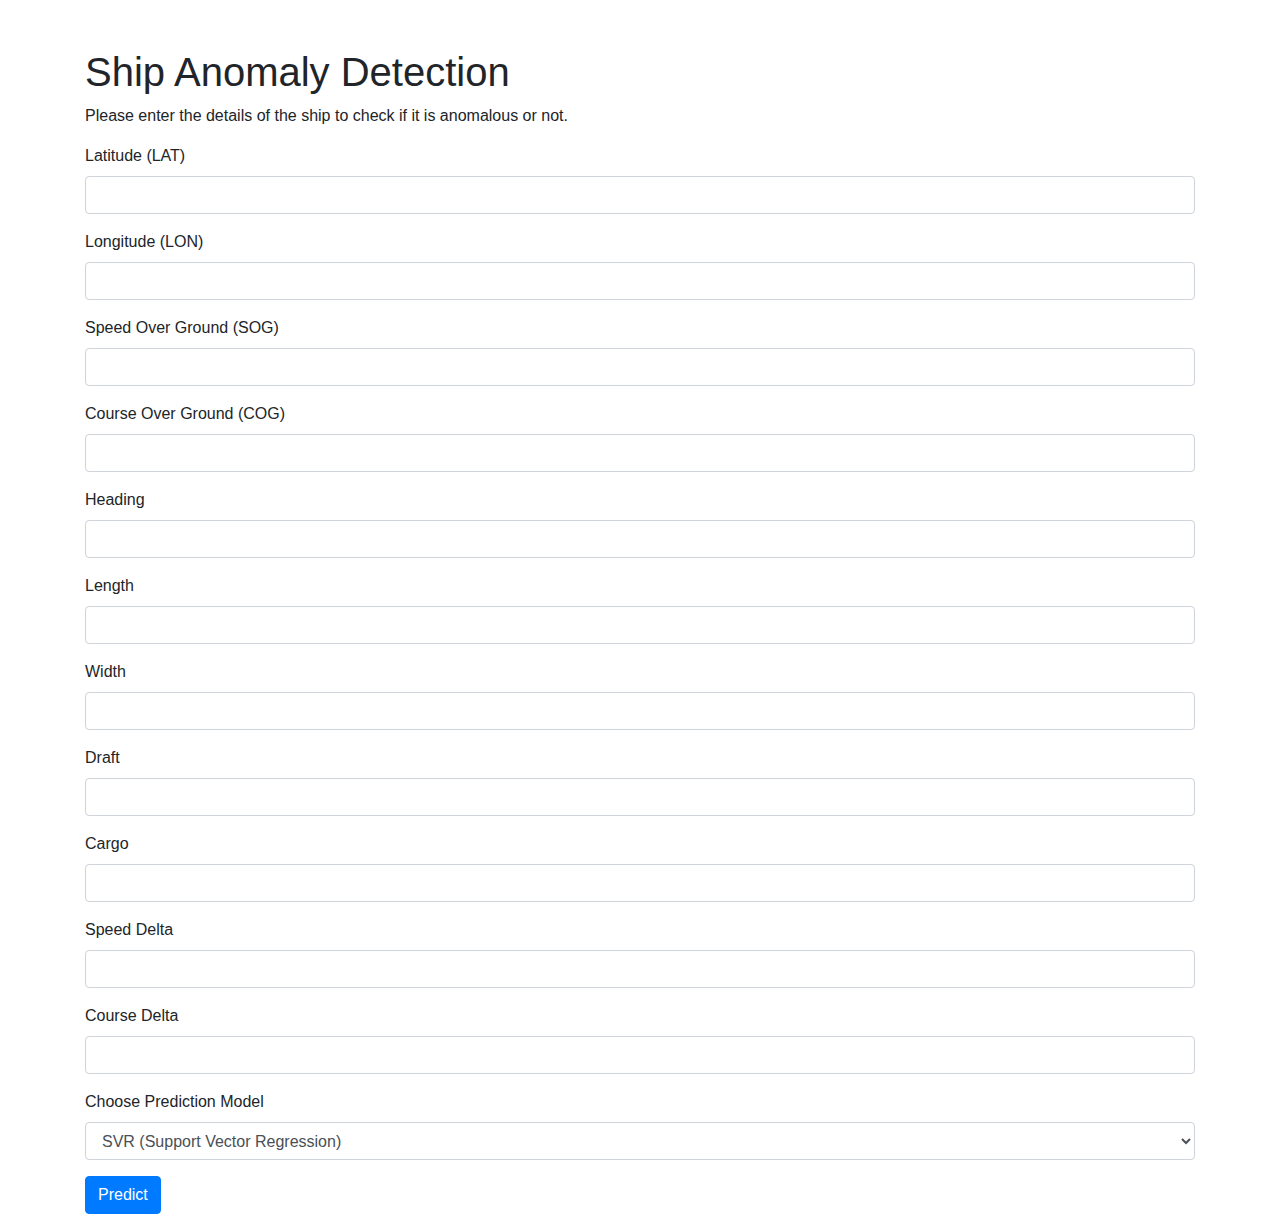
<file: Trajectory-Based Anomaly Detection in MarineVessels/templates/index.html>
<!DOCTYPE html>
<html lang="en">
<head>
    <meta charset="UTF-8">
    <meta name="viewport" content="width=device-width, initial-scale=1.0">
    <title>Ship Anomaly Detection</title>
    <link rel="stylesheet" href="https://maxcdn.bootstrapcdn.com/bootstrap/4.5.2/css/bootstrap.min.css">
</head>
<body>
    <div class="container">
        <h1 class="mt-5">Ship Anomaly Detection</h1>
        <p>Please enter the details of the ship to check if it is anomalous or not.</p>
        
        <form action="{{ url_for('predict') }}" method="POST">
            <div class="form-group">
                <label for="lat">Latitude (LAT)</label>
                <input type="number" step="any" class="form-control" id="lat" name="lat" required>
            </div>
            <div class="form-group">
                <label for="lon">Longitude (LON)</label>
                <input type="number" step="any" class="form-control" id="lon" name="lon" required>
            </div>
            <div class="form-group">
                <label for="sog">Speed Over Ground (SOG)</label>
                <input type="number" step="any" class="form-control" id="sog" name="sog" required>
            </div>
            <div class="form-group">
                <label for="cog">Course Over Ground (COG)</label>
                <input type="number" step="any" class="form-control" id="cog" name="cog" required>
            </div>
            <div class="form-group">
                <label for="heading">Heading</label>
                <input type="number" step="any" class="form-control" id="heading" name="heading" required>
            </div>
            <div class="form-group">
                <label for="length">Length</label>
                <input type="number" step="any" class="form-control" id="length" name="length" required>
            </div>
            <div class="form-group">
                <label for="width">Width</label>
                <input type="number" step="any" class="form-control" id="width" name="width" required>
            </div>
            <div class="form-group">
                <label for="draft">Draft</label>
                <input type="number" step="any" class="form-control" id="draft" name="draft" required>
            </div>
            <div class="form-group">
                <label for="cargo">Cargo</label>
                <input type="number" step="any" class="form-control" id="cargo" name="cargo" required>
            </div>
            <div class="form-group">
                <label for="speed_delta">Speed Delta</label>
                <input type="number" step="any" class="form-control" id="speed_delta" name="speed_delta" required>
            </div>
            <div class="form-group">
                <label for="course_delta">Course Delta</label>
                <input type="number" step="any" class="form-control" id="course_delta" name="course_delta" required>
            </div>
            
            <div class="form-group">
                <label for="model_choice">Choose Prediction Model</label>
                <select class="form-control" id="model_choice" name="model_choice" required>
                    <option value="svr">SVR (Support Vector Regression)</option>
                    <option value="logreg">Logistic Regression</option>
                </select>
            </div>

            <button type="submit" class="btn btn-primary">Predict</button>
        </form>
    </div>
</body>
</html>
</file>
